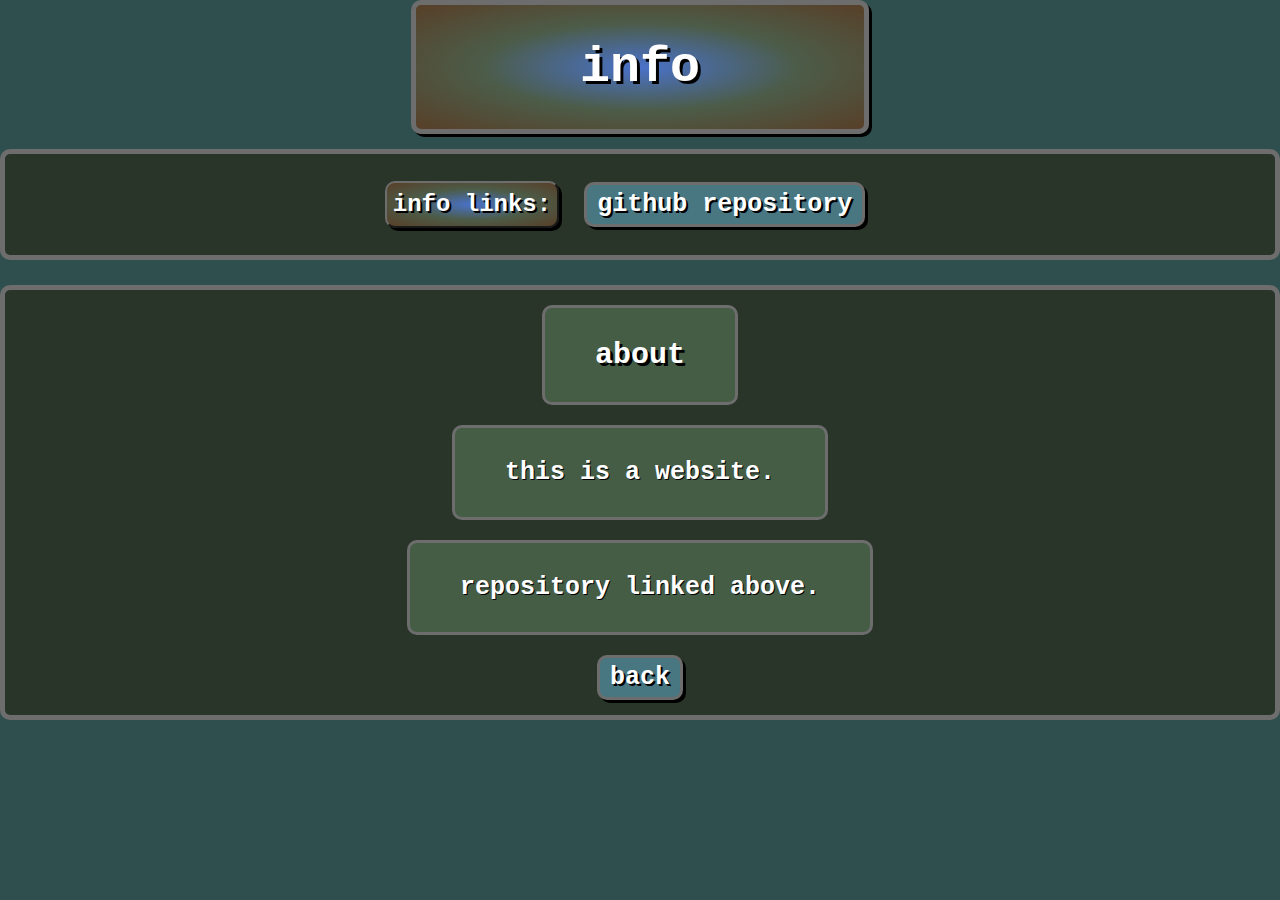
<file: info-page.html>
<!DOCTYPE html>
<html lang="en">
    <head>
        <title>info page - jackolantern</title>
        <meta charset="UTF-8">
        <link rel="stylesheet" href="infopage-stylesheet.css">
    </head>
    <body>
        
        <div class="title-container">
            <div class="main-title">
                <h1>info</h1>
            </div>
        </div>

        <div class="button-row-container">
            <p id="button-text">info links:</p>
            <a href="https://github.com/jacksalt/jacksalt.github.io" target="_blank"> <button type="button" class="button-item"> github repository</button> </a>
        </div>

        <div class="infobox-container">
            <div class="infobox-title">
                <h2>about</h2>
            </div>

            <div class="infobox">
                <p>this is a website.</p>
            </div>

            <div class="infobox">
                <p>repository linked above.</p>
            </div>

            <div class="back-button">
                <a href="index.html"> <button type="button" class="button-item">back</button> </a>
            </div>

    </body>
</html>
</file>
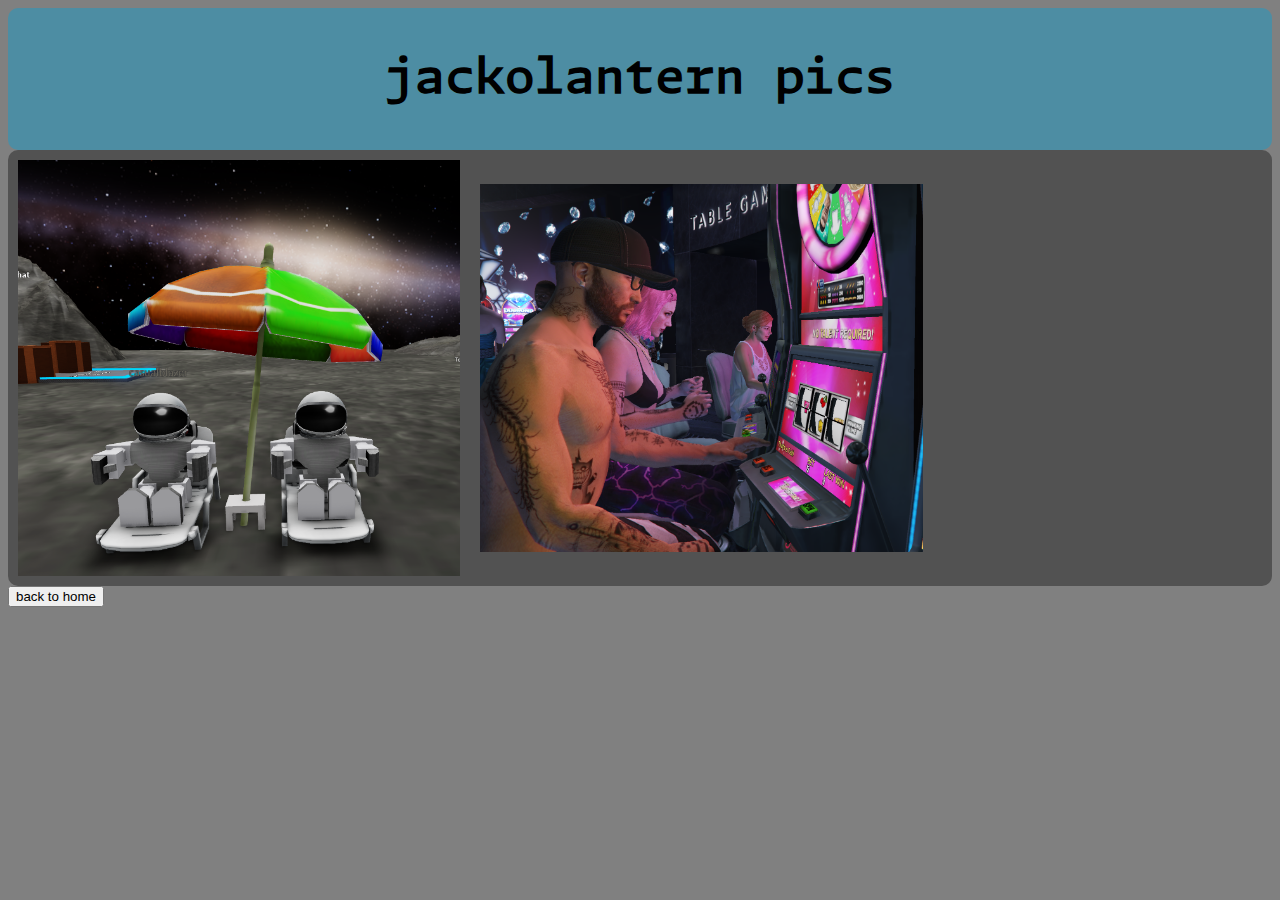
<file: r-photos.html>
<!DOCTYPE html>
<html lang="en">
<head>
    <meta charset="UTF-8">
    <link rel="stylesheet" href="rphotos-stylesheet.css">
</head>
<body>

    <div class="title-container">
        <div class="main-title"><h1>jackolantern pics</h1></div>
    </div>

    <div class="photo-box">
        <img class="photo" id="bloxtronauts" src="image-folder/bloxstronauts.png" alt="Roblox Astronauts">
        <img class="photo" id="gtagamblers" src="image-folder/gtagamblers.png" alt="Gambling in GTA-V">
    </div>

    <div class="button-row-container">
        <a href="index.html"> <button type="button" class="button">back to home</button> </a>
    </div>

</body>
</html>
</file>
<file: infopage-stylesheet.css>
/* INFOPAGE STYLESHEET! */

body {
    background-color: darkslategrey;
    height: 100;
    margin: 0;
}

.bg-image {
    position: absolute;
    height: 100%;
    width: 100%;
    background-image: url("image-folder/darkdriving.jpg");
    background-size: cover;
    background-position: absolute;
    background-position: center;
    z-index: -1;
    filter:blur(10px);
    -webkit-filter: blur(10px);
}

.title-container {
    text-align: center;
    background-image: radial-gradient(rgb(73, 114, 202), rgb(76, 92, 72), rgb(88, 63, 40));
    position: sticky;
    font-size: 25px;
    font-family: "Courier", Arial, Helvetica, serif;
    color: white;
    margin: auto;
    border-radius: 10px;
    display: flex;
    flex-direction: row;
    align-items: center;
    justify-content: center;
    font-style: bold;
    flex-wrap: wrap;
    width: 35%;
    text-shadow: 3px 3px 0 black;
    border: 5px solid rgb(109, 109, 109);
    box-shadow: 3px 3px black;
}

.button-row-container {
    background-color: rgb(41, 53, 41);
    display: flex;
    flex-direction: row;
    align-items: center;
    justify-content: center;
    margin: 15px auto 25px;
    padding: 3px;
    border-radius: 10px;
    border: 5px solid rgb(109, 109, 109);
}

.button-item {
    margin: 10px;
    padding: 5px 10px;
    border: solid;
    border: 3px solid rgb( 109, 109, 109);
    background-color: rgb(72, 118, 129);
    border-radius: 10px;
    font-size: 25px;
    font-weight: 900;
    font-family: "Courier", Arial, Helvetica, serif;
    box-shadow: 3px 3px black;
    color: white;
    text-shadow: black 2px 2px;
}

#button-text {
    font-family: "Courier", Times, monospace;
    font-size: 150%;
    font-weight: 500;
    font-style: bold;
    background-image: radial-gradient(rgb(73, 114, 202), rgb(76, 92, 72), rgb(88, 63, 40));
    padding: 8px 6px;
    border-radius: 10px;
    border: 2px outset rgb( 109, 109, 109);
    color: white;
    text-shadow: 2px 2px black;
    margin-left: -20px;
    margin-right: 15px;
    box-shadow: 3px 3px black;
    font-weight: 700;
}

.infobox-container {
    background-color: rgb(41, 53, 41);
    display: flex;
    flex-direction: column;
    align-items: center;
    justify-content: left;
    border-radius: 10px;
    border: 5px solid rgb(109, 109, 109);
    padding: 5px 20px;
}

.infobox {
    margin: 10px;
    font-family: "Courier", Times, monospace;
    font-size: 25px;
    font-weight: bolder;
    font-style: bold;
    background-color: rgb(69, 92, 69);
    border-radius: 10px;
    padding: 5px 50px;
    border: 3px solid rgb( 109, 109, 109);
    text-shadow: 1px 1px black;
    color: white;
}

.infobox-title {
    margin: 10px;
    font-family: "Courier", Times, monospace;
    font-size: 20px;
    font-weight: 700;
    font-style: bold;
    color: white;
    text-shadow: 3px 3px black;
    background-color: rgb(69, 92, 69);
    border: 3px solid rgb( 109, 109, 109);
    border-radius: 10px;
    padding: 5px 50px;
}
</file>
<file: rphotos-stylesheet.css>
@font-face {
    font-family: "Monaspace Argon";
    src: url(MonaspaceArgon-Regular.otf);
}

body {
    background: grey;
}

.title-container {
    font-size: 150%;
    display: flex;
    align-items: center;
    justify-content: center;
    background-color: #4d8da3;
    font-family: 'Monaspace Argon', Times, serif;
    border-radius: 10px;
    padding: 10px;
}

.photo-box {
    display: flex;
    flex-direction: row;
    align-items: center;
    justify-content: left;
    background-color: rgb(82, 82, 82);
    border-radius: 10px;
}

.photo {
    width: 35%;
    height: 35%;
    padding: 10px;
}
</file>
